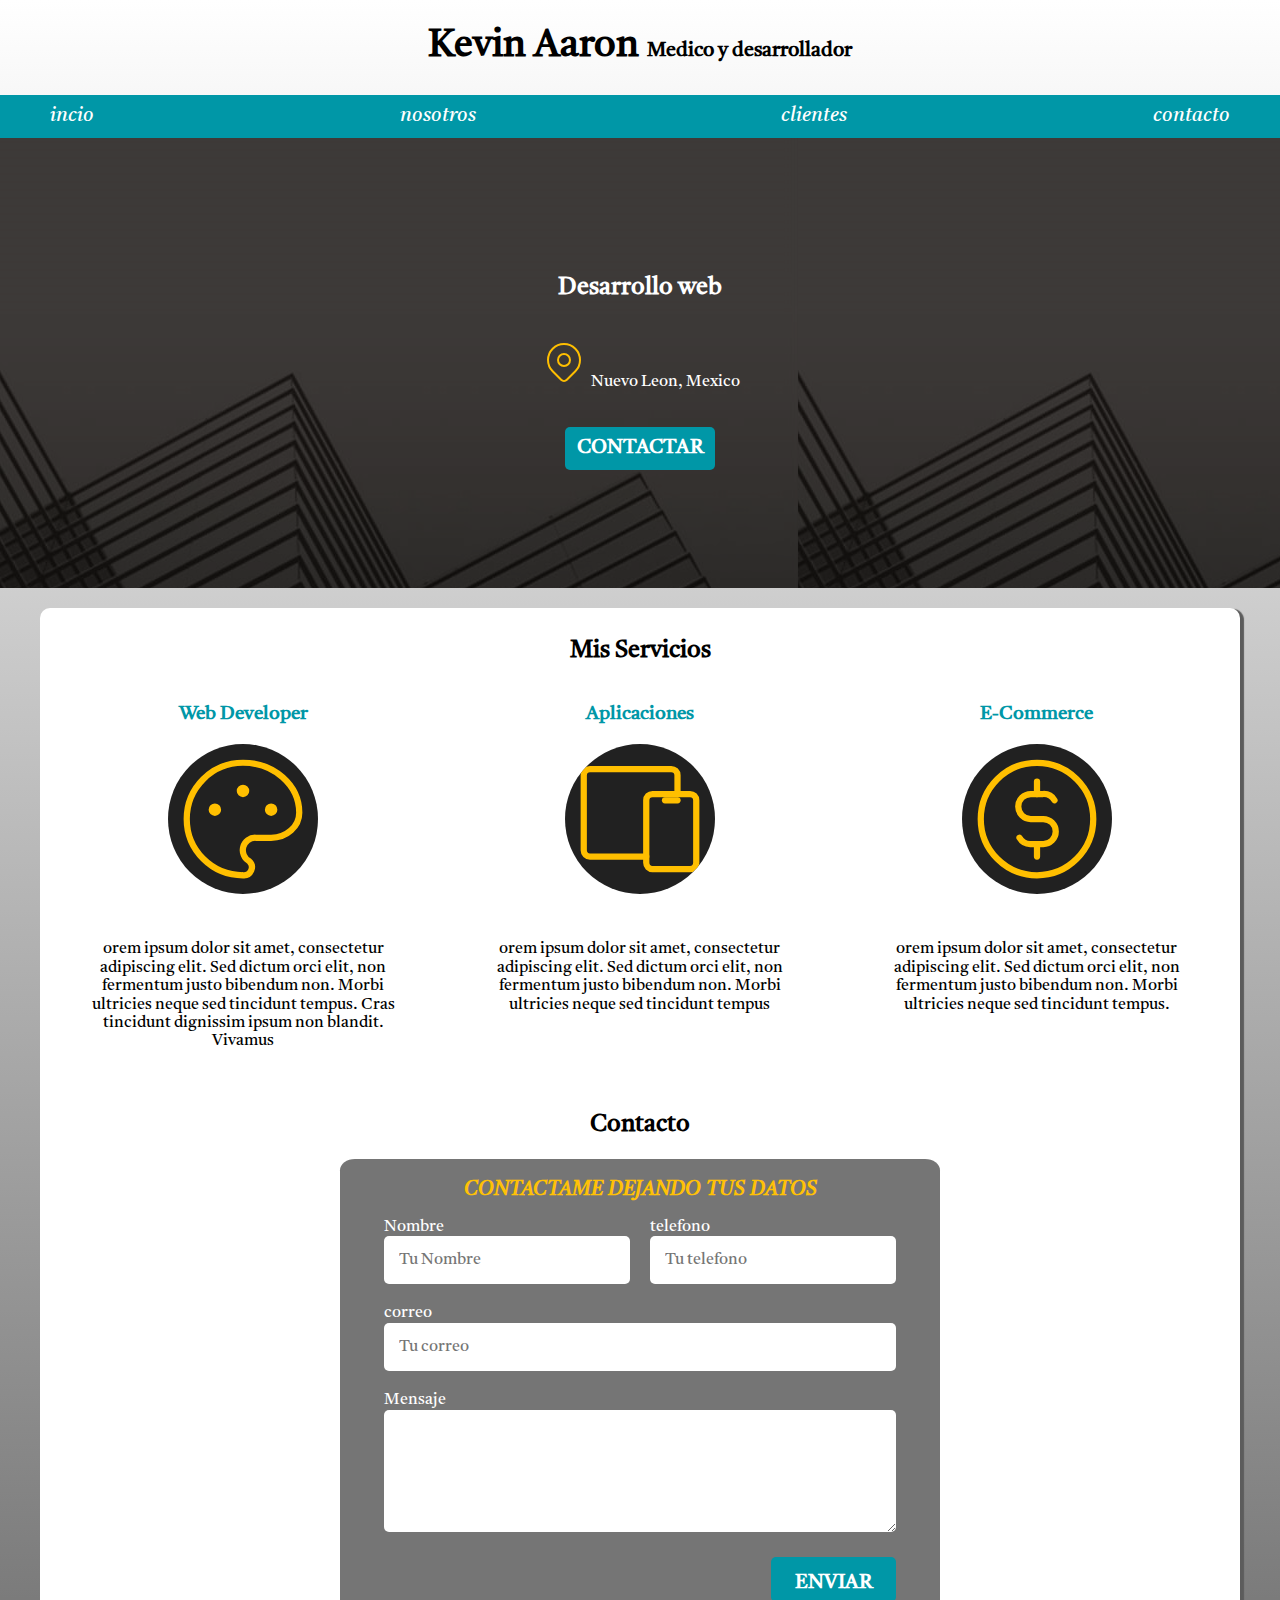
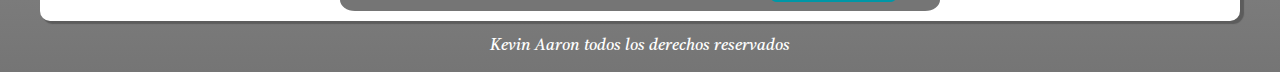
<file: freelancer/index.html>
<!DOCTYPE html>
<html lang="en">
<head>
    <meta charset="UTF-8">
    <meta http-equiv="X-UA-Compatible" content="IE=edge">
    <meta name="viewport" content="width=device-width, initial-scale=1.0">
    <title>Freelancer</title>
    <link rel="stylesheet" href="app.css/normalize.css">
    <link rel="preconnect" href="https://fonts.googleapis.com">
<link rel="preconnect" href="https://fonts.gstatic.com" crossorigin>
<link href="https://fonts.googleapis.com/css2?family=Roboto:wght@400;700&family=Tiro+Devanagari+Sanskrit&display=swap" rel="stylesheet">
    <link rel="stylesheet" href="app.css/estilos.css">
</head>
<body>
    <header>
        <h1> Kevin Aaron <span>Medico  y desarrollador</span> </h1>
    </header>

    <div class='nav-bg'> 
        <nav class="principal contenedor">
            <a href="#">incio</a>
            <a href="Nosotros.html">nosotros</a>
            <a href="#">clientes</a>
            <a href="#">contacto</a>
        </nav>
    </div>

<section class="hero"> 
    <div class="contenido_hero">
        <h2>Desarrollo web </h2>  
       
        
        <p><svg xmlns="http://www.w3.org/2000/svg" class="ubicacion" width="48" height="48" viewBox="0 0 24 24" stroke-width="1" stroke="#ffbf00" fill="none" stroke-linecap="round" stroke-linejoin="round">
            <path stroke="none" d="M0 0h24v24H0z" fill="none"/>
            <circle cx="12" cy="11" r="3" />
            <path d="M17.657 16.657l-4.243 4.243a2 2 0 0 1 -2.827 0l-4.244 -4.243a8 8 0 1 1 11.314 0z" />
            </svg>
            Nuevo Leon, Mexico</p>
        <a class="boton" href="#">Contactar</a>
    </div>
        
        
    
</section> 

<main class=" contenedor sombra">
    <h2>Mis Servicios</h2>
        <div class="servicios">
            <section class="servicio">
             <h3>Web Developer </h3>
                <svg xmlns="http://www.w3.org/2000/svg" class="icon " width="48" height="48" viewBox="0 0 24 24" stroke-width="1" stroke="#ffbf00" fill="none" stroke-linecap="round" stroke-linejoin="round">
                <path stroke="none" d="M0 0h24v24H0z" fill="none"/>
                <path d="M12 21a9 9 0 1 1 0 -18a9 8 0 0 1 9 8a4.5 4 0 0 1 -4.5 4h-2.5a2 2 0 0 0 -1 3.75a1.3 1.3 0 0 1 -1 2.25" />
                <circle cx="7.5" cy="10.5" r=".5" fill="currentColor" />
                <circle cx="12" cy="7.5" r=".5" fill="currentColor" />
                <circle cx="16.5" cy="10.5" r=".5" fill="currentColor" />
                </svg>
                
                <p>orem ipsum dolor sit amet, consectetur adipiscing elit. Sed dictum orci elit, non fermentum justo bibendum non. Morbi ultricies neque sed tincidunt tempus. Cras tincidunt dignissim ipsum non blandit. Vivamus </p>    </section>
            <section class="servicio">
                    <h3> Aplicaciones    </h3>  
                    <svg xmlns="http://www.w3.org/2000/svg" class="icon " width="48" height="48" viewBox="0 0 24 24" stroke-width="1" stroke="#ffbf00" fill="none" stroke-linecap="round" stroke-linejoin="round">
                        <path stroke="none" d="M0 0h24v24H0z" fill="none"/>
                        <rect x="13" y="8" width="8" height="12" rx="1" />
                        <path d="M18 8v-3a1 1 0 0 0 -1 -1h-13a1 1 0 0 0 -1 1v12a1 1 0 0 0 1 1h9" />
                        <line x1="16" y1="9" x2="18" y2="9" />
                        </svg>     
                <p>orem ipsum dolor sit amet, consectetur adipiscing elit. Sed dictum orci elit, non fermentum justo bibendum non. Morbi ultricies neque sed tincidunt tempus </p>
             </section>
             <section class="servicio">
                    <h3>E-Commerce</h3>
                        <svg xmlns="http://www.w3.org/2000/svg" class="icon " width="48" height="48" viewBox="0 0 24 24" stroke-width="1" stroke="#ffbf00" fill="none" stroke-linecap="round" stroke-linejoin="round">
                            <path stroke="none" d="M0 0h24v24H0z" fill="none"/>
                            <circle cx="12" cy="12" r="9" />
                            <path d="M14.8 9a2 2 0 0 0 -1.8 -1h-2a2 2 0 0 0 0 4h2a2 2 0 0 1 0 4h-2a2 2 0 0 1 -1.8 -1" />
                            <path d="M12 6v2m0 8v2" />
                        </svg>
                        <p>orem ipsum dolor sit amet, consectetur adipiscing elit. Sed dictum orci elit, non fermentum justo bibendum non. Morbi ultricies neque sed tincidunt tempus. </p>
            </section>  
        </div>

        <h2>Contacto</h2>  


    <section class=" contacto ">   
        
            <form>
                <fieldset>
                    <legend>Contactame dejando tus datos</legend>
               <div class= "contenedor_contacto">
                     <div class="campo">  
                        <label>Nombre</label>
                        <input type="text" placeholder="Tu Nombre">
                    </div>
                    <div class="campo"> 
                        <label>telefono</label>
                        <input type="tel" placeholder="Tu telefono">
                    </div>
                    <div class="campo "> 
                        <label>correo</label>
                        <input type="email" placeholder="Tu correo">
                    </div>
                    <div class="campo"> 
                        <label>Mensaje</label>
                        <textarea  cols="20" rows="5"></textarea>
                        <div class="b_inferior">
                            <input class="boton" type="submit" value="Enviar">
                        </div>
                        
                    </div> 
                </div>
                        
                </fieldset>


            </form>

        </main>        
    </section>
       <footer><p>Kevin Aaron todos los derechos reservados</p></footer>
    

</body>
</html>
</file>
<file: freelancer/app.css/estilos.css>
:root{
    --blanco: #ffffff;
    --oscuro: #212121;
    --primario: #ffc107;
    --secundario: #0097a7;
    --gris: #757575;
}


html{
    font-size: 62.5%;
    box-sizing: border-box;

scroll-snap-type: y mandatory;

}
.servicios,
.principal.contenedor,
.contacto{
    scroll-snap-align: center;
    scroll-snap-stop: always
}

*,*:before, *::after {
    box-sizing: inherit;
}

body{
    font-size: 16px;
    font-family: 'Roboto', sans-serif;
font-family: 'Tiro Devanagari Sanskrit', serif;
background-image:linear-gradient(to top, var(--gris) 0% , var(--blanco) 100%);

}

h1{
    text-align: center;
    font-size: 3.8rem;
    
}
h1 span{
    font-size: 2rem;
}

.principal{
    display: flex  ;
    flex-direction: column;
    align-items: center;
    
    
}
@media (min-width: 768px) {
    .principal{
        flex-direction:row;
        justify-content:space-between;

    }
}


.principal.contenedor a {
    
    background-color: var(--secundario);
    color: var(--blanco);
    text-decoration: none;    
    font-size: 2rem ;
    font-weight: 400;
    font-style: italic;
    padding: 1rem;

}
.principal.contenedor a:hover {
    background-color: var(--primario);
    color: var(--oscuro);
}
    
.contenedor{
  
        max-width: 120rem;
        margin: 0 auto;
        text-align: center;
      
        
 }

 .nav-bg{

    background-color: var(--secundario);
    
 }

 .hero{
     background-image: url(../img/hero2.jpg);
     background-size: auto;
     height: 45rem;
    position: relative;  
    
}

.contenido_hero{
    position: absolute;
    background-color: rgba(0,0,0,.7);
    width: 100%;
    height: 100%;

}

.contenido_hero h2,
.contenido_hero p {
    color: var(--blanco)

}

.contenido_hero{
    
    display: flex;
    flex-direction: column;
    align-items: center;
    justify-content: center;
}

.boton{
    background-color: #0097a7;
    color: var(--blanco);
    padding: 1rem 1rem;
    margin-top: 2rem;
    font-size: 2rem;
    text-decoration: none;
    text-transform: uppercase;
    font-weight: 700;
    border-radius: 5px;
    width: 90%;
    text-align: center;
    border: none;



}    
.boton :hover{
    cursor: pointer;
}

@media (min-width: 453px) {
    .boton{
        width: 15rem
    }    
}

.sombra{
    -webkit-box-shadow: 3px 2px 1px 1px #5C5C5C;
    box-shadow: 3px 2px 1px 1px #5C5C5C;
    background-color: var(--blanco);
    border-radius: 10px;
    margin-top: 2rem;
    padding: 1rem;
}
@media (min-width: 768px) {
    
.servicios {
    display: grid;
    grid-template-columns: 1fr 1fr 1fr ;
    column-gap: 1rem;
}
}
.servicio{
     text-align: center;

}
.servicio p{
    text-align: center;
    font-size: 10 rem;
    padding: 2.5rem;
}
.servicio h3{
    font-weight: 700;
    color: var(--secundario);
}
.servicio .icon {
    height: 15rem;
    width: 15rem;
    background-color: var(--oscuro);
    border-radius: 52%;
}
.contacto fieldset{
    border: none;  
}

.contacto {
    background-color: var(--gris);
    max-width: 60rem ; /** utilizar el valor mas peque;o **/
    margin: 0 auto;
    padding: 2rem;
    border-radius: 2.5%;

}
.contacto legend {
    color: var(--primario);
    font-size: 2rem;
    text-transform: uppercase;
    font-style: italic;
    font-weight: 700;
}


.campo{
    margin: 1rem;
    


}

.campo label {
    color: var(--blanco);
    font: bold;
    margin-bottom: 0.5 rem;
    display: block;
    text-align: left;
}

.campo input{
    border: none;
    border-radius: 0.5rem ;
    width: 100%;
    padding: 15px;
}

.campo textarea {
    border: none;
    border-radius: 0.5rem ;
    width: 100%;
    padding: 15px;
    align-items: center;

}

footer{
    text-align: center;
    color: var(--blanco);
    font-size: 1.5 rem;
    font-style: italic;
}
@media (min-width: 768px ) {
    .contenedor_contacto{
        display: grid;
        grid-template-columns: 1fr 1fr;
        grid-template-rows: auto auto 20rem;
        }
}
.campo:nth-child(3){
    grid-column: 1/3;
}
.campo:nth-child(4){
    grid-column: 1/3;}

.b_inferior {
    display: flex;
    max-width: 100%;
    justify-content: flex-end;
    
}

@media (min-width: 786px){
   .b_inferior input.boton {
       width: 125px;
       height: 4.5rem;
       
   } 
}
</file>
